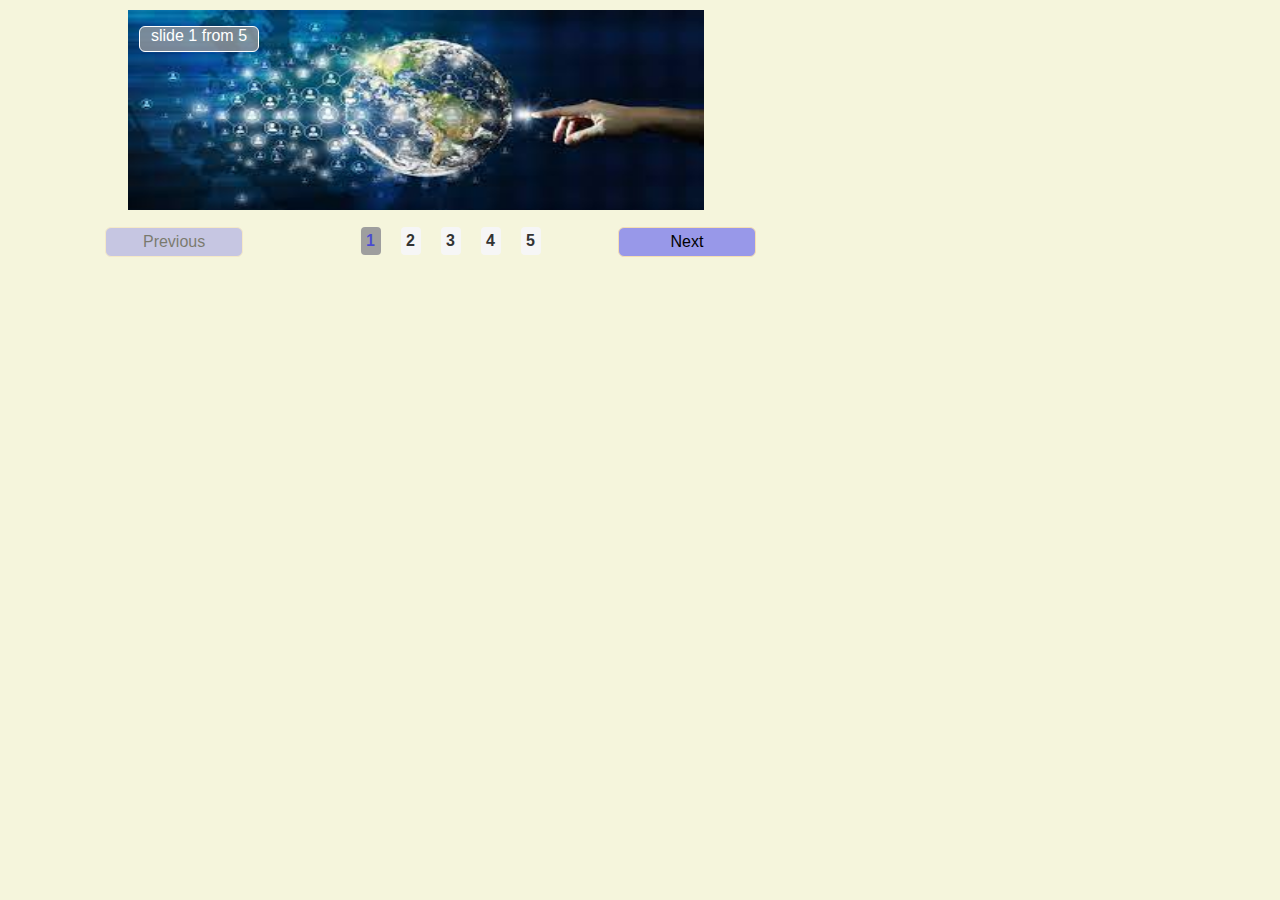
<file: index.html>
<!DOCTYPE html>
<html lang="en">
<head>
    <meta charset="UTF-8">
    <meta name="viewport" content="width=device-width, initial-scale=1.0">
    <title>slider</title>
    <link rel="stylesheet" href="css/main.css">
    <link rel="stylesheet" href="css/all.min.css">
    <link rel="stylesheet" href="css/normalize.css">
</head>
<body>
    <div class="container">
       <div class="images">
        <p>slide <span>1</span> from 5</p>
        <img class="img1 " src="images/download (1).jpg" alt="">
        <img class="img2" src="images/images (1).jpg" alt="">
        <img class="img3" src="images/images (1).png" alt="">
        <img class="img4"src="images/images.jpg" alt="">
        <img class="img5" src="images/images.png" alt="">
       </div>
        <div class="buttons">
            <span class="Previous">Previous</span>
            <span class="numbers"></span>
           <span class="Next">Next</span>
        </div>
    </div>
    
</body>
<script src="main.js"></script>
</html>
</file>
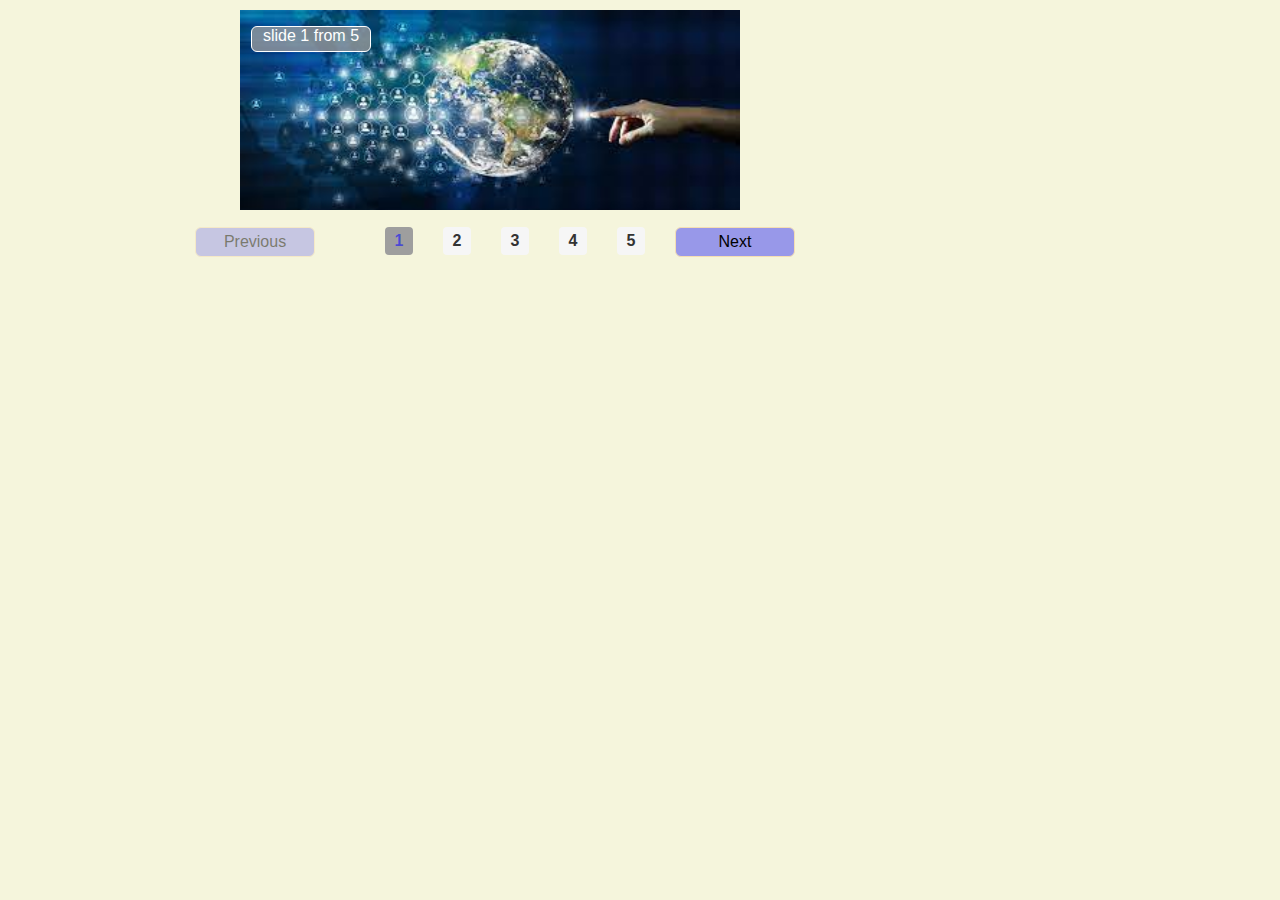
<file: slider.html>
<!DOCTYPE html>
<html lang="en">
<head>
    <meta charset="UTF-8">
    <meta name="viewport" content="width=device-width, initial-scale=1.0">
    <title>slider</title>
    <link rel="stylesheet" href="css/slider.css">
    <link rel="stylesheet" href="css/all.min.css">
    <link rel="stylesheet" href="css/normalize.css">
</head>
<body>
    <div class="container">
       <div class="images">
        <p>slide <span>1</span> from 5</p>
        <img class="img1 " src="images/download (1).jpg" alt="">
        <img class="img2" src="images/images (1).jpg" alt="">
        <img class="img3" src="images/images (1).png" alt="">
        <img class="img4"src="images/images.jpg" alt="">
        <img class="img5" src="images/images.png" alt="">
       </div>
        <div class="buttons">
            <span class="Previous">Previous</span>
            <span class="numbers">
        </span>
           <span class="Next">Next</span>
        </div>
    </div>
    
</body>
<script src="slider.js"></script>
</html>
</file>
<file: css/main.css>
*{
    -webkit-box-sizing: border-box;
    -moz-box-sizing: border-box;
    box-sizing: border-box;
}
body{
    font-family: Arial, Helvetica, sans-serif;
    background-color: beige;
    padding: 0;
    margin: 0;
}
.container{
    width: 90%;
    position: relative;
    margin: 10px auto;
    height: 250px;
    left: 5%;
  
}
img{
    position: absolute;  
    width: 50%;
    height: 200px;
    opacity: 0;
    transition: opacity 1s;
    z-index: 1;
}
img.active{
    opacity: 1;
}
.images p{
    color: white;
    position: absolute;
    left: 11px;
    background-color: #9e9e9ec2;
    border: 1px solid;
    border-radius: 6px;
    width: 120px;
    height: 26px;
    text-align: center;
    z-index: 6;
}
.buttons{
    position: relative;
    top: 217px;
    left: -2%;
    display: flex;
    width: 60%;
}
.buttons .Previous{
    background-color: #0000ff61;
    border: 1px solid wheat;
    border-radius: 6px;
    width: 20%;
    height: 30px;
    text-align: center;
    font-size: 16px;
    padding: 5px 0;
    cursor: pointer;
}
.buttons .Next{
    background-color: #0000ff61;
    border: 1px solid wheat;
    border-radius: 6px;
    width: 20%;
    height: 30px;
    text-align: center;
    font-size: 16px;
    padding: 5px 0;
    cursor: pointer;
}
.buttons .numbers {
    width: 60%;
    margin:0 -20px;
}

.buttons .numbers ul{
    list-style: none;
    margin: 0;
    text-align: center;
}

.buttons .numbers ul li{
  display: inline-block;
  width: 20px;
  height: 28px;
  margin: 0 10px;
  background-color: #f6f6f6;
  color: #333;
  font-weight: bold;
  border-radius: 4px;
  line-height: 28px;
  cursor: pointer;
}
.one , .two , .three , .four , .five{
    width: 25%;
    cursor: pointer;
}
.buttons .numbers .active{
    color: #0000ff87;
    background-color: #9E9E9E;
}

.Previous.disabled,
.Next.disabled{
    opacity: .5;
    cursor: no-drop;
}

@media(max-width:814px){
    img {
     margin: 0 8%;
    }
    .buttons{
        width: 100%;
        left: 0;
    }

    .buttons .numbers ul li {
        width: 15px;
        margin: 0 2px;
    }

    .buttons .Previous {
     left: -5%;
     position: absolute;
    }


    .buttons .Next {
        position: absolute;
        left: 50%;
    }

    .images p {
        left: 9%;
        width: 20%;
        height: 15%;
    }

}
</file>
<file: css/slider.css>
*{
    -webkit-box-sizing: border-box;
    -moz-box-sizing: border-box;
    box-sizing: border-box;
}
body{
    font-family: Arial, Helvetica, sans-serif;
    background-color: beige;
    padding: 0;
    margin: 0;
}
.container{
    width: 800px;
    position: relative;
    margin: 10px auto;
    height: 250px;
  
}
img{
    position: absolute;  
    width: 500px;
    height: 200px;
    opacity: 0;
    transition: opacity 1s;
    z-index: 1;
}
img.active{
    opacity: 1;
}
.images p{
    color: white;
    position: absolute;
    left: 11px;
    background-color: #9e9e9ec2;
    border: 1px solid;
    border-radius: 6px;
    width: 120px;
    height: 26px;
    text-align: center;
    z-index: 6;
}
.buttons{
    position: relative;
    top: 217px;
    right: 45px;
    display: flex;
    width: 600px;
}
.buttons .Previous{
    background-color: #0000ff61;
    border: 1px solid wheat;
    border-radius: 6px;
    width: 20%;
    height: 30px;
    text-align: center;
    font-size: 16px;
    padding: 5px;
    cursor: pointer;
}
.buttons .Next{
    background-color: #0000ff61;
    border: 1px solid wheat;
    border-radius: 6px;
    width: 20%;
    height: 30px;
    text-align: center;
    font-size: 16px;
    padding: 5px;
    cursor: pointer;
}
.buttons .numbers {
    width: 60%;
}

.buttons .numbers ul{
    list-style: none;
    margin: 0;
    text-align: center;
}

.buttons .numbers ul li{
  display: inline-block;
  width: 28px;
  height: 28px;
  margin: 0 15px;
  background-color: #f6f6f6;
  color: #333;
  font-weight: bold;
  border-radius: 4px;
  line-height: 28px;
  cursor: pointer;
}
.one , .two , .three , .four , .five{
    width: 25%;
    cursor: pointer;
}
.buttons .numbers .active{
    color: #0000ff87;
    background-color: #9E9E9E;
}

.Previous.disabled,
.Next.disabled{
    opacity: .5;
    cursor: no-drop;
}
</file>
